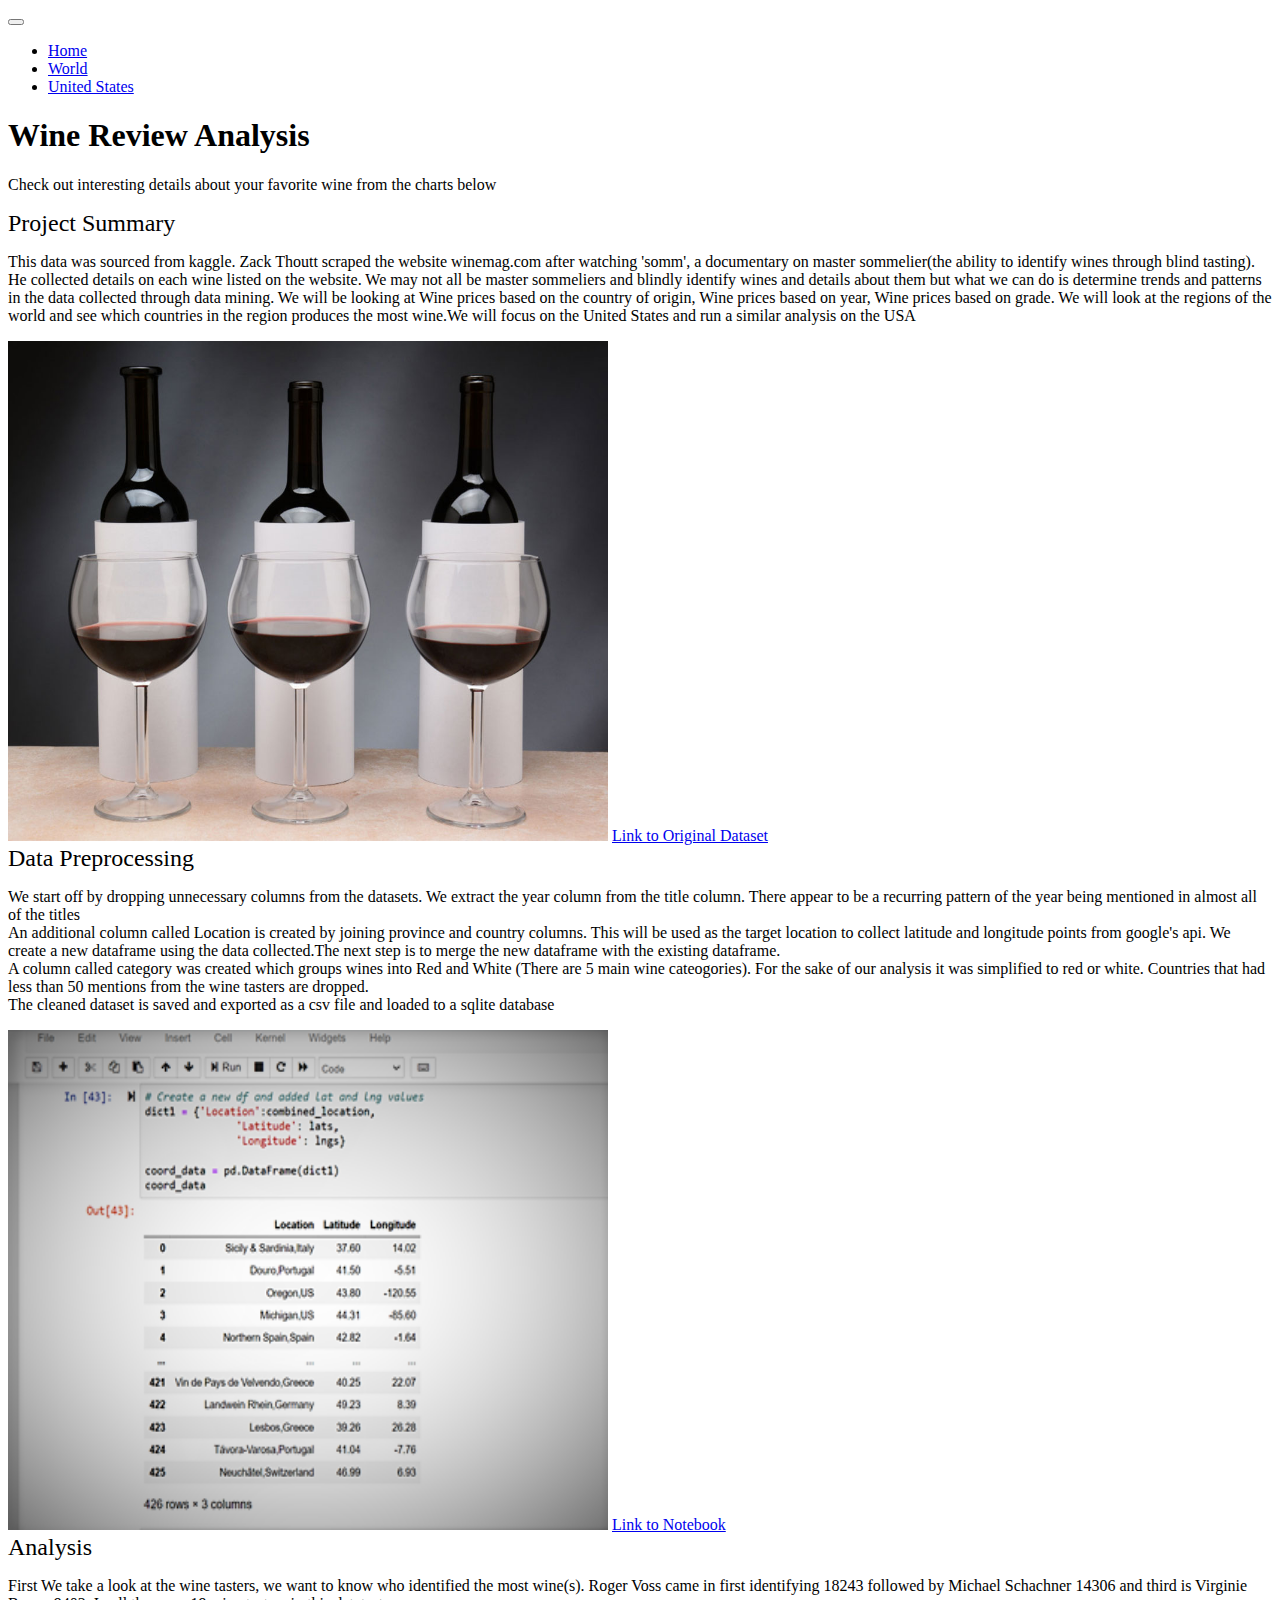
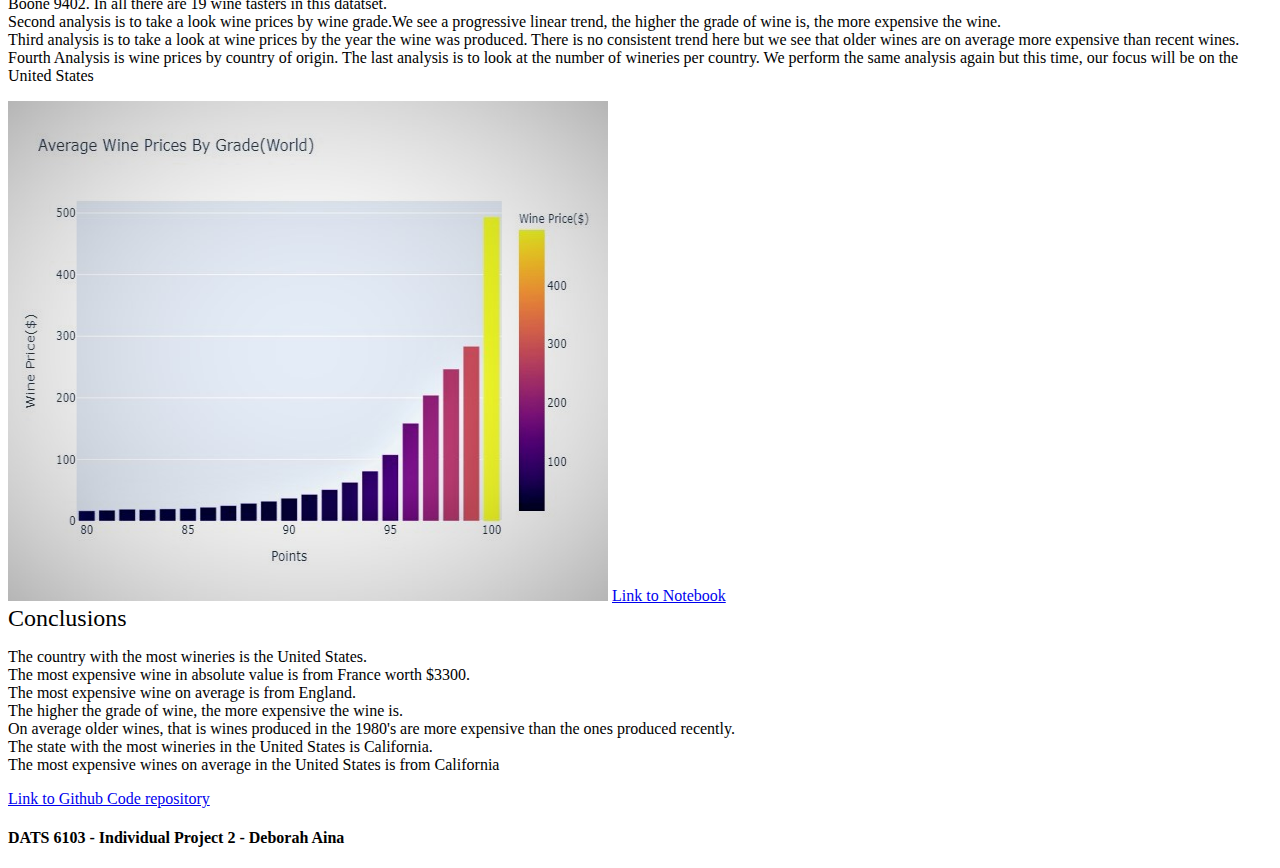
<file: index.html>
<!DOCTYPE html>
<html lang="en">

<head>
  <meta charset="UTF-8">
  <meta name="viewport" content="width=device-width, initial-scale=1.0">
  <meta http-equiv="X-UA-Compatible" content="ie=edge">
  <title>DATS 6103</title>
  <!---- bootstrap cdn-->
  <link rel="stylesheet" href="https://stackpath.bootstrapcdn.com/bootstrap/4.5.0/css/bootstrap.min.css" 
  integrity="sha384-9aIt2nRpC12Uk9gS9baDl411NQApFmC26EwAOH8WgZl5MYYxFfc+NcPb1dKGj7Sk" crossorigin="anonymous">
  <link rel="stylesheet" href="./css/style.css">
 </head>
<body>

<!--- Start of navbar-->
<nav class="navbar navbar-expand-md navbar-dark bg-secondary mb-4 sticky-top">
    <button type="button" class="navbar-toggler  ml-3" data-toggle="collapse" data-target="#navbarNav" aria-control="navbarNav">
        <span class="navbar-toggler-icon "></span></button>
            <div class="collapse navbar-collapse" id="navbarNav">
                <ul class="navbar-nav ml-auto">
                <li class="nav-item px-3 active"><a class="nav-link link-special text-capitalize font-weight-bold text-light" href="index.html">Home</a></li>  
            <li class="nav-item px-3 active"><a class="nav-link link-special text-capitalize font-weight-bold text-light" href="world.html">World </a></li>
        <li class="nav-item px-3 active"><a class="nav-link link-special text-capitalize font-weight-bold text-light" href="usa.html">United States</a></li></ul>
    </div>
</nav>
<!---End of navbar-->


<!----Start of jumbotron-->
<div class="container">
    <div class="row">
        <div class="jumbotron col-md-12 bg-secondary text-center text-white">
            <h1 class="display-3 font-weight-bold">Wine Review Analysis</h1>
            <p>Check out interesting details about your favorite wine from the charts below</p>
         </div>
    </div>
 </div>
 <!--End of jumbotron-->


 <!--Project summary section-->
<section>
    <div class="container">
        <div class='row text-center'>
            <div class="col-md-5 col-sm-10 ">
                <div class="card" >
                    <div class="card-header bg-secondary text-white">Project Summary</div>
                        <div class="card-body">
                        <p class="card-text">
                        This data was sourced from kaggle. Zack Thoutt scraped the website winemag.com after watching 'somm', 
                            a documentary on master sommelier(the ability to identify wines through blind tasting). He collected details on each wine listed on the website.
                            We may not all be master sommeliers and blindly identify wines and details about them but what we can do is determine trends and patterns in the data collected through data mining.
                            We will be looking at Wine prices based on the country of origin, Wine prices based on year, Wine prices based on grade.
                        We will look at the regions of the world and see which countries in the region produces the most wine.We will focus on the United States and run a similar analysis on the USA</p> </div>
                    </div>
                </div>
            <div class="col-md-6 col-sm-10">
        <img src="./css/blind_winetasting.jpg" class ="img-fluid" alt="Wine Tasting" width="600" height="500">
    <a href="https://www.kaggle.com/zynicide/wine-reviews" target="_blank">Link to Original Dataset</a></div>
</div>
</section>
<!--Project summary section-->


<!--Data Processing section-->
<section>
    <div class="container mt-5">
       <div class='row text-center'>
           <div class="col-md-6 col-sm-10 ">
               <div class="card" >
                   <div class="card-header bg-secondary text-white">Data Preprocessing</div>
                       <div class="card-body">
                       <p class="card-text">
                        We start off by dropping unnecessary columns from the datasets. We extract the year column from the title column. 
                        There appear to be a recurring pattern of the year being mentioned in almost all of the titles<br>
                        An additional column called Location is created by joining province and country columns. This will be used as the target location to collect latitude and 
                        longitude points from google's api. We create a new dataframe using the data collected.The next step is to merge the new dataframe with the existing dataframe.<br>
                        A column called category was created which groups wines into Red and White (There are 5 main wine cateogories).
                        For the sake of our analysis it was simplified to red or white. Countries that had less than 50 mentions from the wine tasters are dropped.<br>
                       The cleaned dataset is saved and exported as a csv file and loaded to a sqlite database</p> </div>
                   </div>
                   </div>
               <div class="col-md-6 col-sm-10">
           <img src="./css/lat_lng_1.png" class="img-fluid" alt="Lat Lng Image" width="600" height="500">
           <a href="part_1.html" target="_blank">Link to Notebook</a>
        </div>
    </div>
</div>
</section>
<!--End of Data Processing section-->


<!--Analysis section-->
<section>
    <div class="container mt-5">
       <div class='row text-center'>
           <div class="col-md-6 col-sm-10 ">
               <div class="card" >
                   <div class="card-header bg-secondary text-white">Analysis</div>
                       <div class="card-body">
                       <p class="card-text">
                        First We take a look at the wine tasters, we want to know who identified the most wine(s). Roger Voss came in first identifying 18243 followed by 
                            Michael Schachner 14306 and third is Virginie Boone 9402. In all there are 19 wine tasters in this datatset.<br>
                                Second analysis is to take a look wine prices by wine grade.We see a progressive linear trend, the higher the grade of wine is, the more
                                    expensive the wine. <br>
                                    Third analysis is to take a look at wine prices by the year the wine was produced. There is no consistent trend here but we see that older wines are 
                                    on average more expensive than recent wines.<br>
                                    Fourth Analysis is wine prices by country of origin.
                                The last analysis is to look at the number of wineries per country.
                            We perform the same analysis again but this time, our focus will be on the United States</p> </div>
                        </div>
                    </div>
                <div class="col-md-6 col-sm-10">
            <img src="./css/grade_price_1.jpeg" class="img-fluid" alt="Lat Lng Image" width="600" height="500">
        <a href="part_2.html" target="_blank">Link to Notebook</a></div>
    </div>
</div>
</section>
<!--End of Analysis section-->


<!----Conclusion section-->
<section>
    <div class="container mt-5">
        <div class='row text-center justify-content-center'>
            <div class="col-md-5 col-sm-10 ">
                <div class="card" >
                    <div class="card-header bg-secondary text-white">Conclusions</div>
                        <div class="card-body">
                        <p class="card-text">
                            The country with the most wineries is the United States.<br>
                            The most expensive wine in absolute value is from France worth $3300.<br>
                            The most expensive wine on average is from England.<br>
                            The higher the grade of wine, the more expensive the wine is.<br>  
                            On average older wines, that is wines produced in the 1980's are more expensive than the ones produced recently.<br>   
                        The state with the most wineries in the United States is California.<br>          
                    The most expensive wines on average in the United States is from California </p> </div>
                    <a href="https://github.com/Deborahaina/DATS6103_Wine" target="_blank">Link to Github Code repository</a>
                </div>
            </div>
        </div>
</section>
<!--End of Conclusion section-->


<footer class="bg-secondary mt-5 pt-5 ">
    <div class="container-fluid"></div> 
        <div class="row">
        <div class="col text-center text-white">
        <h4>DATS 6103 - Individual Project 2 - Deborah Aina</h4>
    </div>
</footer>


<!-- Option 1: jQuery and Bootstrap Bundle (includes Popper) -->
<script src="https://code.jquery.com/jquery-3.5.1.slim.min.js" integrity="sha384-DfXdz2htPH0lsSSs5nCTpuj/zy4C+OGpamoFVy38MVBnE+IbbVYUew+OrCXaRkfj" crossorigin="anonymous"></script>
<script src="https://cdn.jsdelivr.net/npm/bootstrap@4.5.3/dist/js/bootstrap.bundle.min.js" integrity="sha384-ho+j7jyWK8fNQe+A12Hb8AhRq26LrZ/JpcUGGOn+Y7RsweNrtN/tE3MoK7ZeZDyx" crossorigin="anonymous"></script>



</body>

</html>
</file>
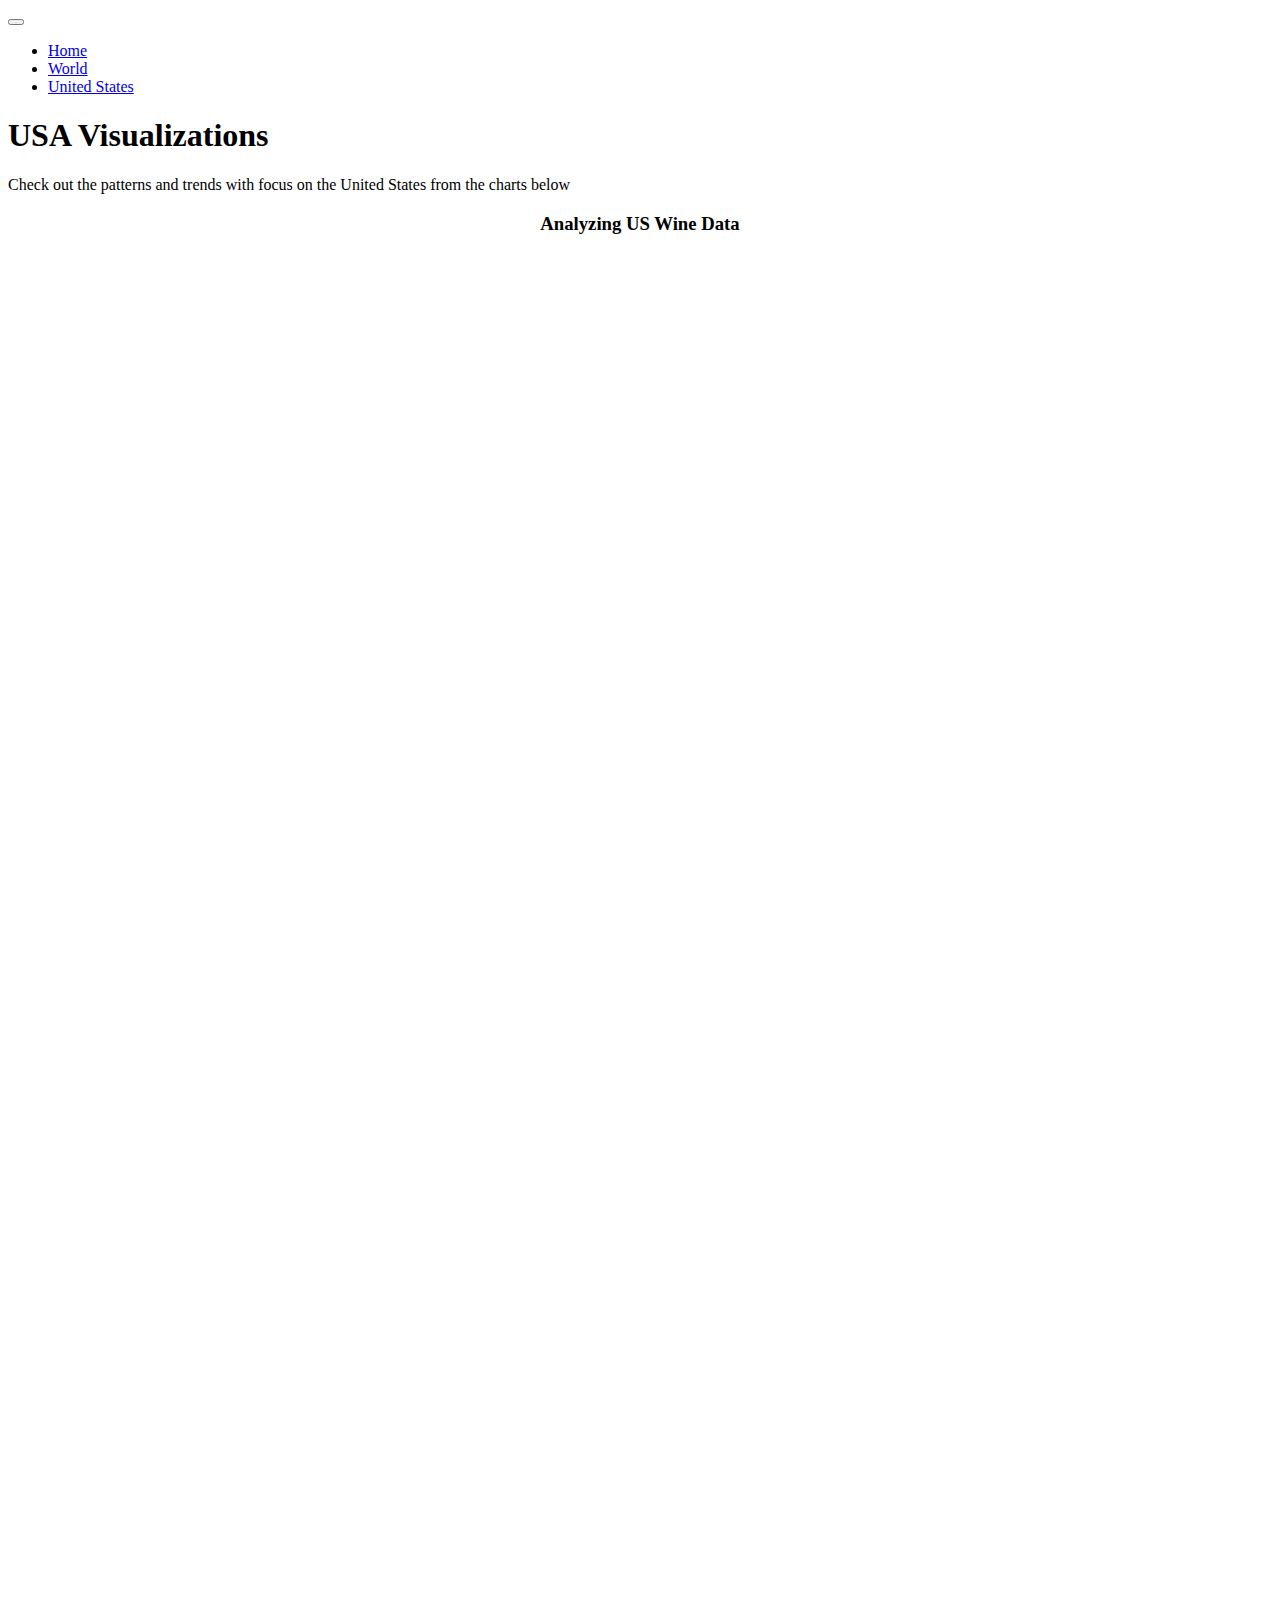
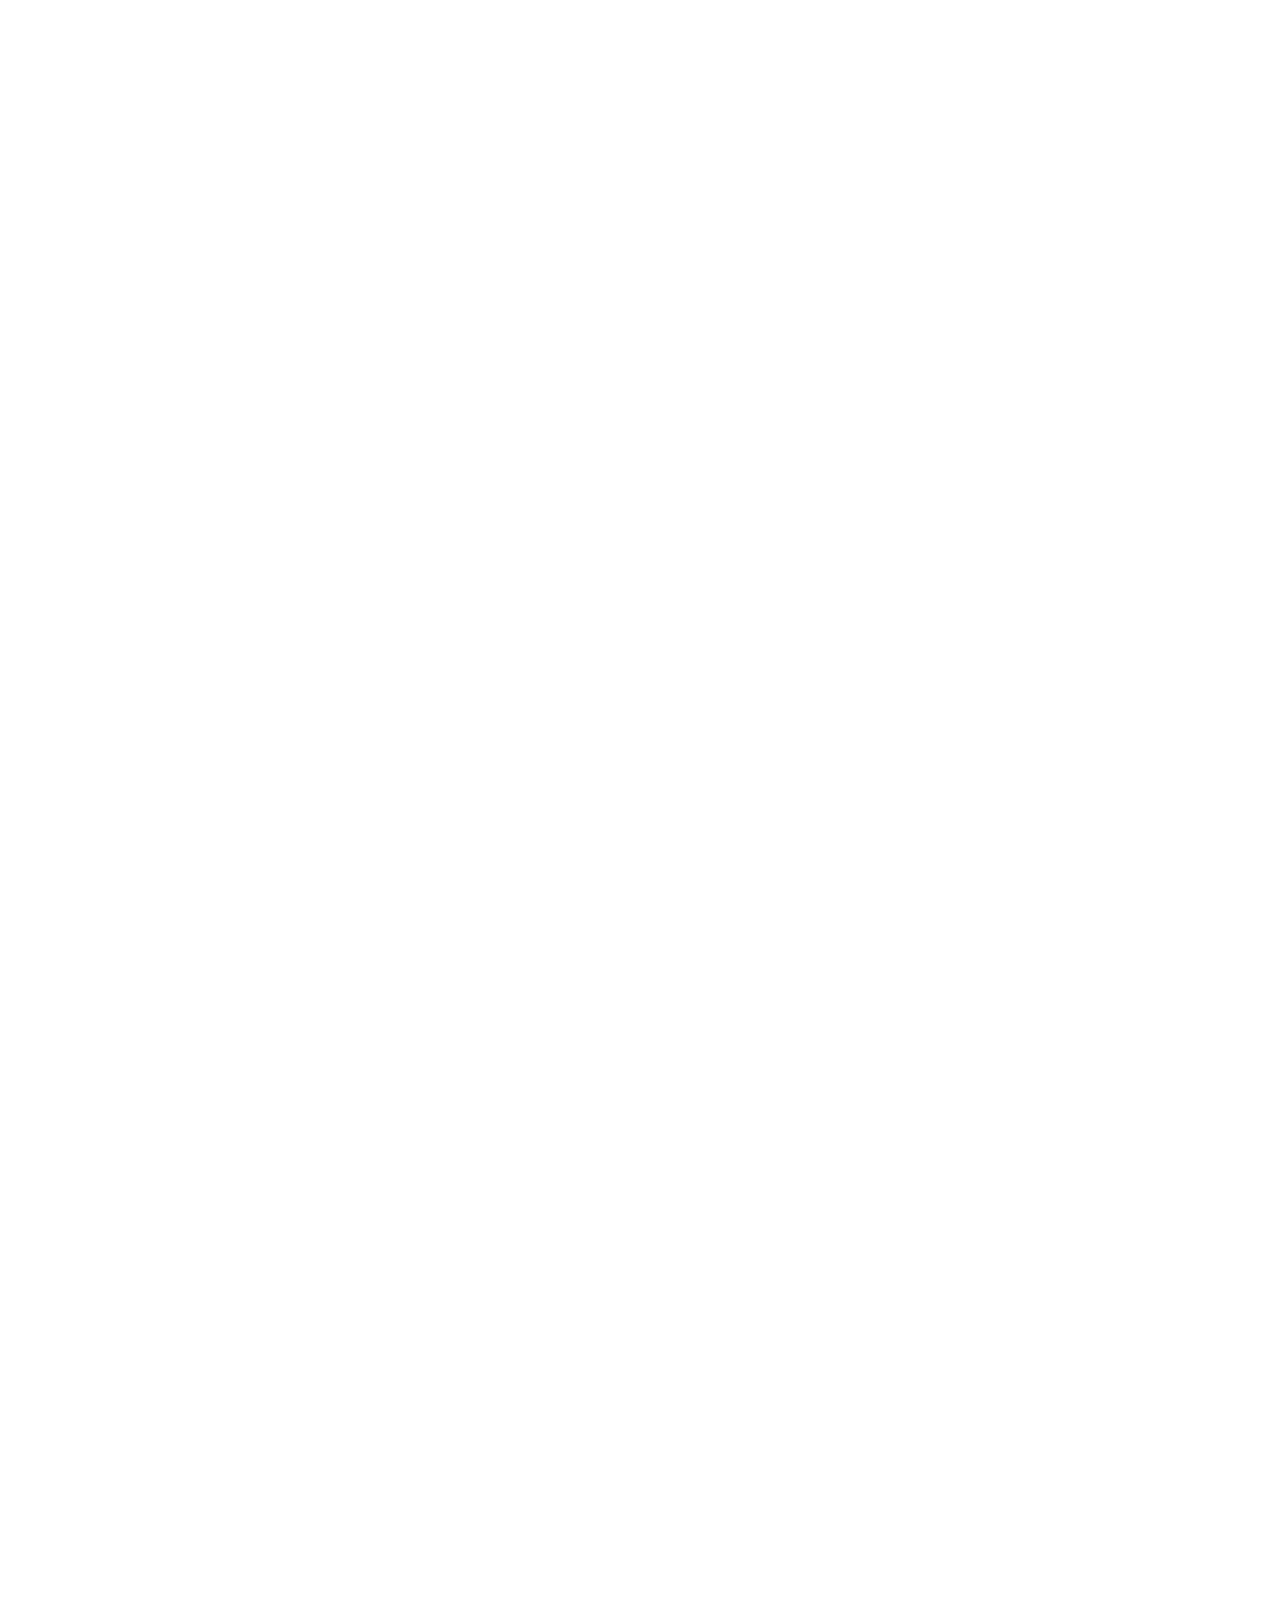
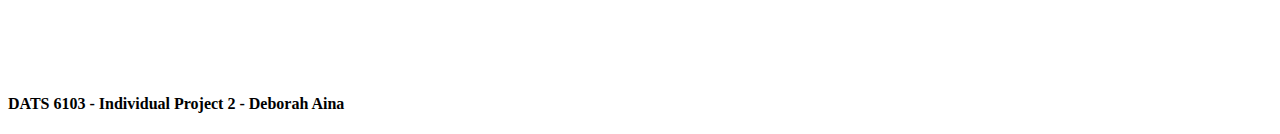
<file: usa.html>
<!DOCTYPE html>
<html lang="en">

<head>
  <meta charset="UTF-8">
  <meta name="viewport" content="width=device-width, initial-scale=1.0">
  <meta http-equiv="X-UA-Compatible" content="ie=edge">
  <title>DATS 6103</title>
  <!---- bootstrap cdn-->
  <link rel="stylesheet" href="https://stackpath.bootstrapcdn.com/bootstrap/4.5.0/css/bootstrap.min.css" 
  integrity="sha384-9aIt2nRpC12Uk9gS9baDl411NQApFmC26EwAOH8WgZl5MYYxFfc+NcPb1dKGj7Sk" crossorigin="anonymous">
  <link rel="stylesheet" href="./css/style.css">
 </head>
<body>

      <!--- Start of navbar-->
<nav class="navbar navbar-expand-md navbar-dark bg-secondary mb-4 sticky-top">
    <button type="button" class="navbar-toggler  ml-3" data-toggle="collapse" data-target="#navbarNav" aria-control="navbarNav">
        <span class="navbar-toggler-icon "></span></button>
            <div class="collapse navbar-collapse" id="navbarNav">
                <ul class="navbar-nav ml-auto">
                <li class="nav-item px-3 active"><a class="nav-link link-special text-capitalize font-weight-bold text-light" href="index.html">Home</a></li>  
            <li class="nav-item px-3 active"><a class="nav-link link-special text-capitalize font-weight-bold text-light" href="world.html">World </a></li>
        <li class="nav-item px-3 active"><a class="nav-link link-special text-capitalize font-weight-bold text-light" href="usa.html">United States</a></li></ul>
    </div>
</nav>

<div class="container">
    <div class="row">
        <div class="jumbotron col-md-12 bg-secondary text-center text-white">
            <h1 class="display-3 font-weight-bold">USA Visualizations</h1>
            <p>Check out the patterns and trends with focus on the United States from the charts below</p>
         </div>
    </div>
 </div>


 <section>
    <div class="container">
       <div class="row">
           <div class="col text-center mt-5">
               <h3 id="mini-header" class="text-uppercase font-weight-bold ">Analyzing US Wine Data</h3>
                   <div class="col-md-10">
                       <iframe frameborder="0" scrolling="no" src="//plotly.com/~Daina92/54.embed"></iframe></div>
                       <div class="col-md-10">
                        <iframe frameborder="0" scrolling="no" src="//plotly.com/~Daina92/188.embed"></iframe>
                       </div>
                           <div class="col-md-10">
                           <iframe frameborder="0" scrolling="no" src="//plotly.com/~Daina92/12.embed"></iframe></div>
                       <div class="col-md-10">
                   <iframe frameborder="0" scrolling="no" src="//plotly.com/~Daina92/14.embed"></iframe></div>
               <div class="col-md-10">
           <iframe frameborder="0" scrolling="no" src="//plotly.com/~Daina92/16.embed"></iframe></div>
       </div>
   </div>
</div>
</section>


 <footer class="bg-secondary mt-5 pt-5 ">
    <div class="container-fluid"></div> 
        <div class="row">
            <div class="col text-center text-white">
        <h4>DATS 6103 - Individual Project 2 - Deborah Aina</h4>
    </div>
</footer>
</file>
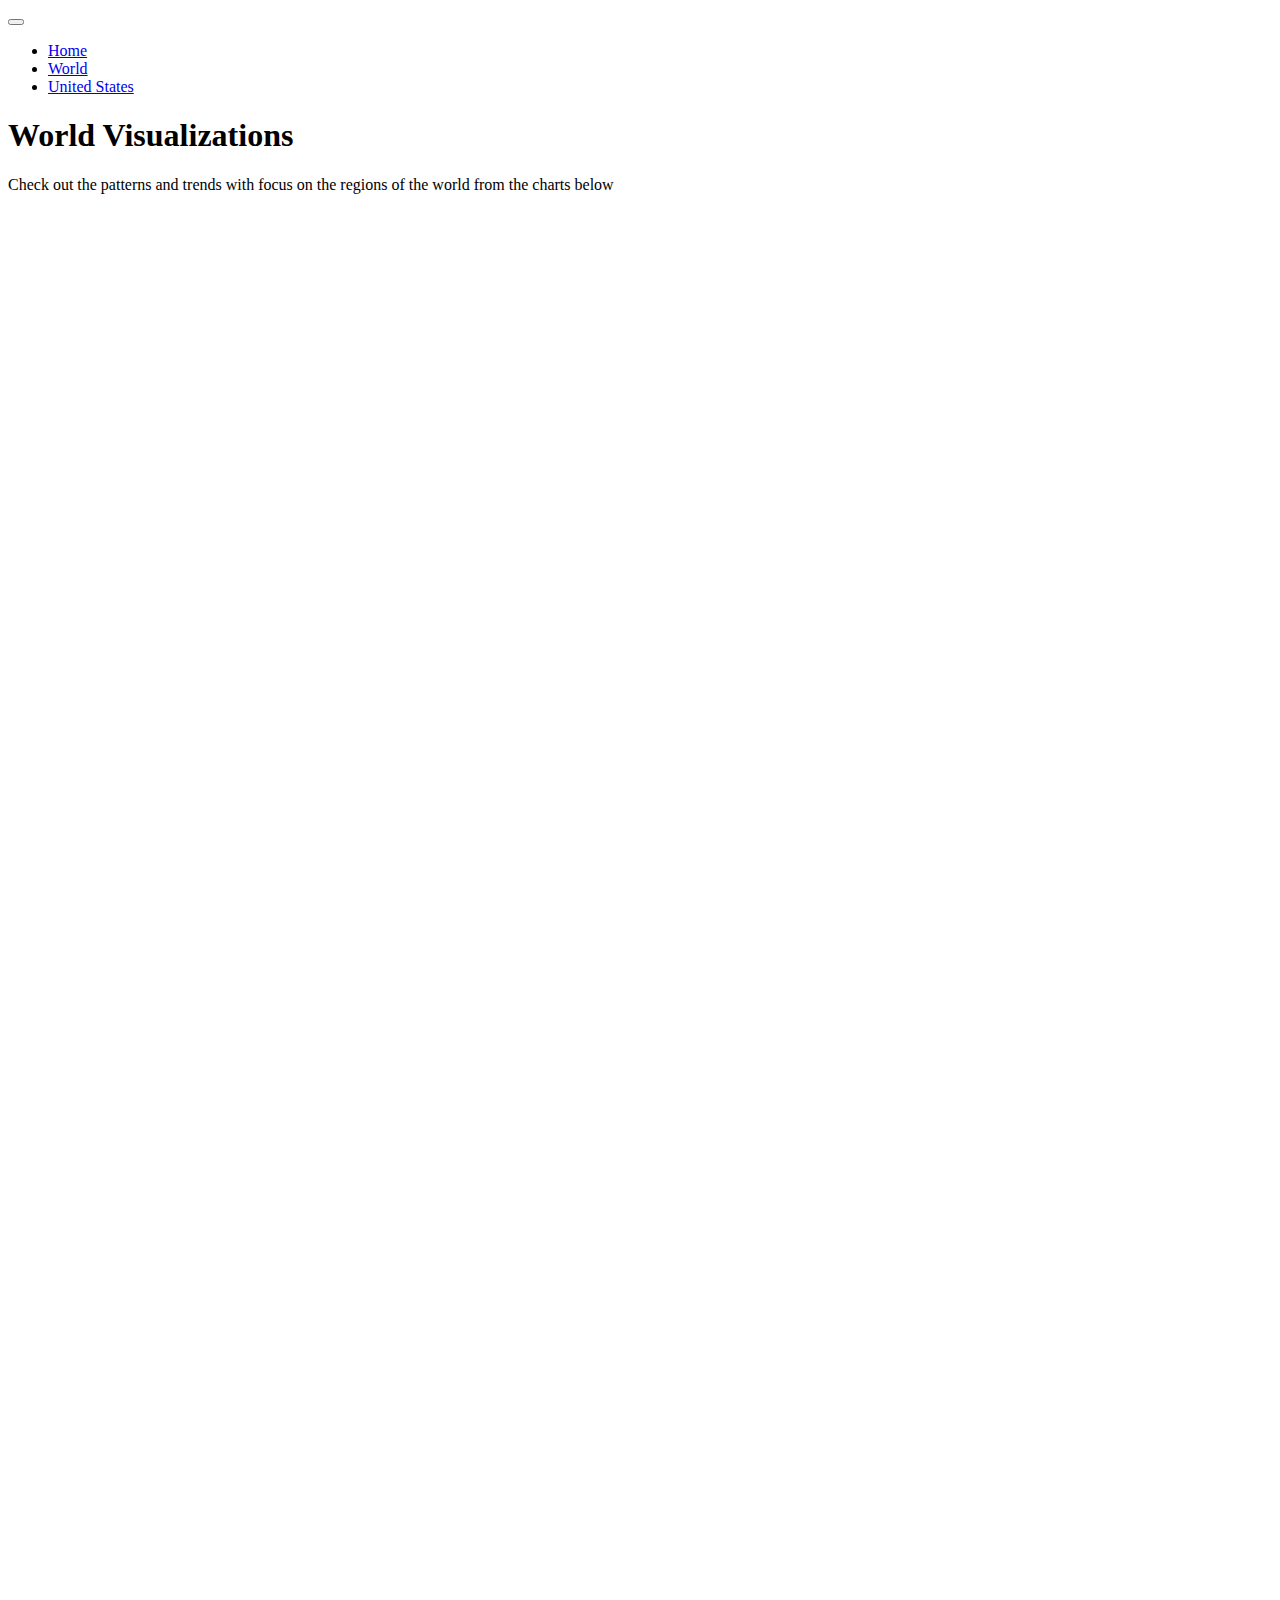
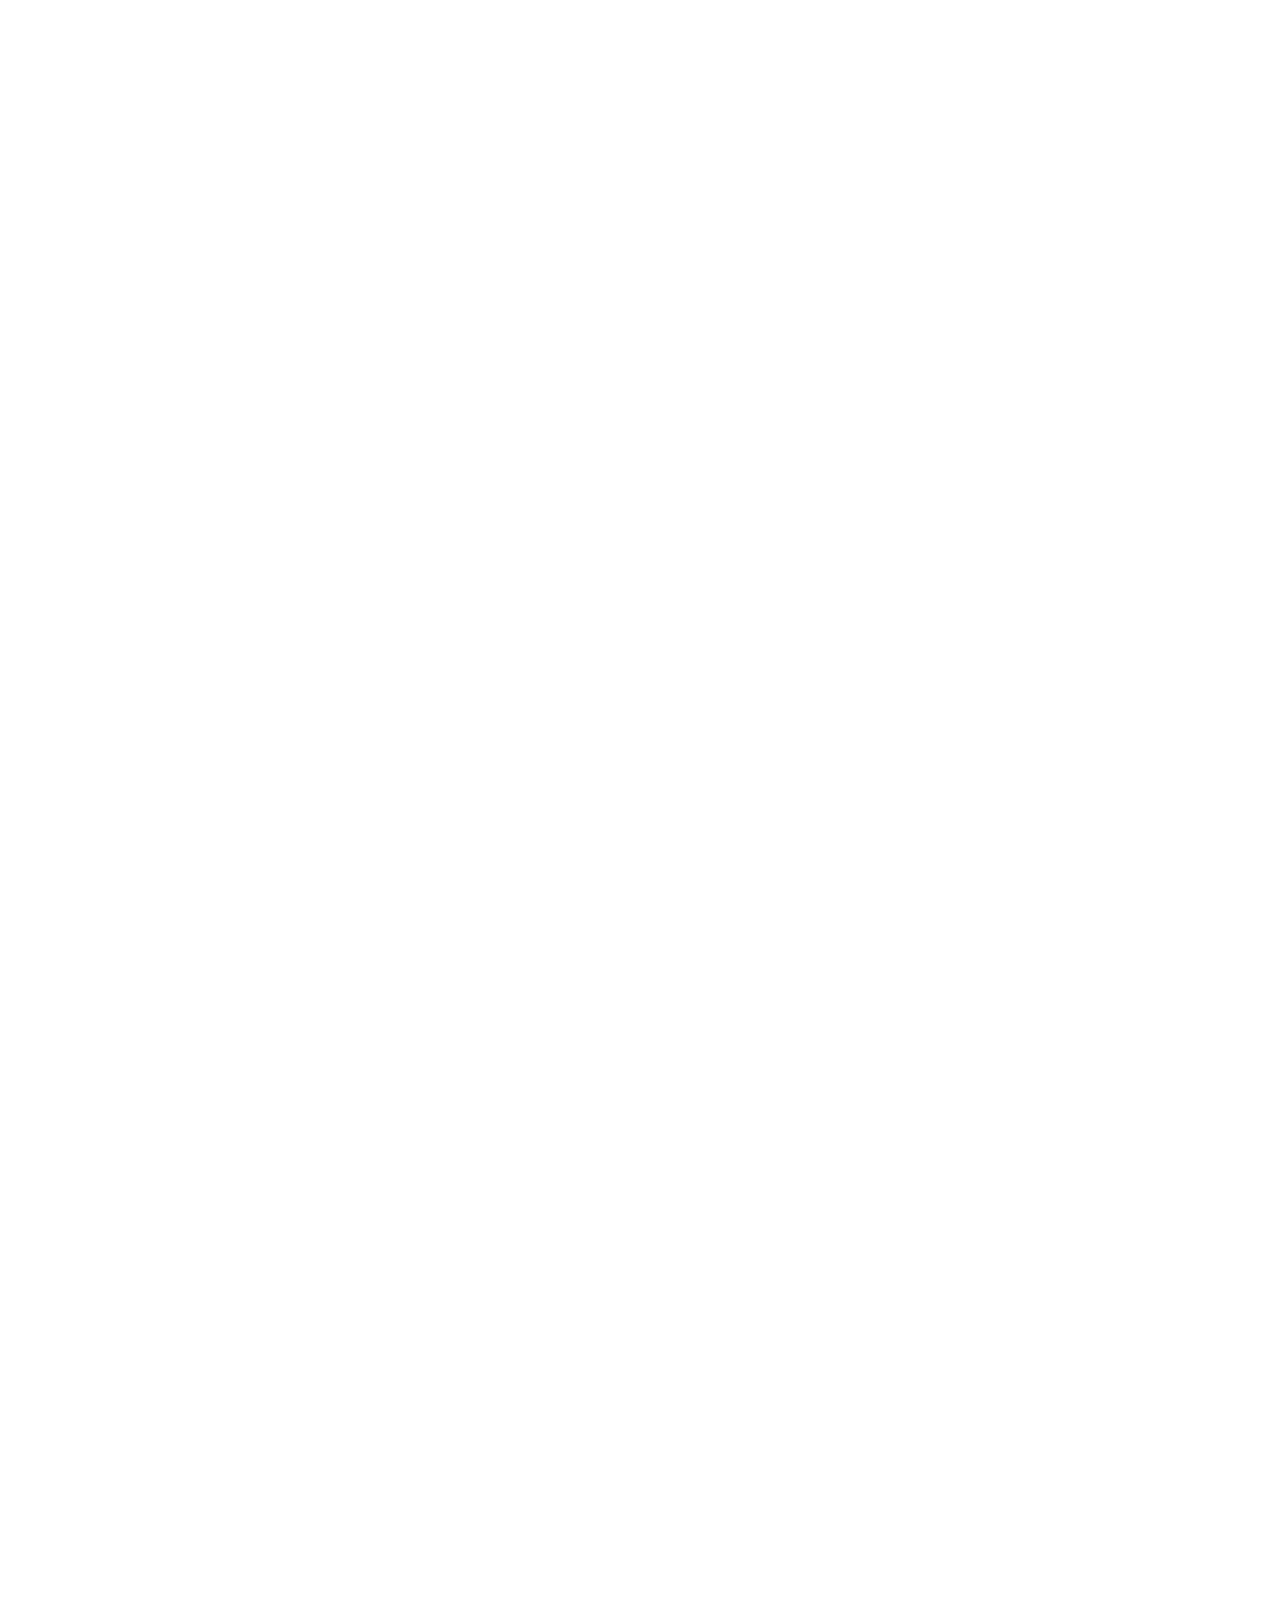
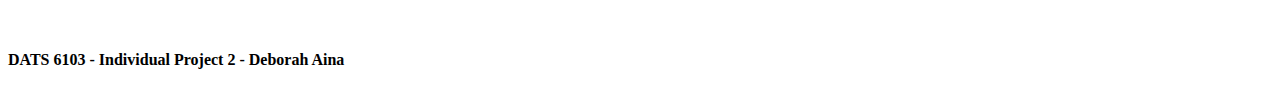
<file: world.html>
<!DOCTYPE html>
<html lang="en">

<head>
  <meta charset="UTF-8">
  <meta name="viewport" content="width=device-width, initial-scale=1.0">
  <meta http-equiv="X-UA-Compatible" content="ie=edge">
  <title>DATS 6103</title>
  <!---- bootstrap cdn-->
  <link rel="stylesheet" href="https://stackpath.bootstrapcdn.com/bootstrap/4.5.0/css/bootstrap.min.css" 
  integrity="sha384-9aIt2nRpC12Uk9gS9baDl411NQApFmC26EwAOH8WgZl5MYYxFfc+NcPb1dKGj7Sk" crossorigin="anonymous">
  <link rel="stylesheet" href="./css/style.css">
 </head>
<body>

      <!--- Start of navbar-->
<nav class="navbar navbar-expand-md navbar-dark bg-secondary sticky-top mb-4">
    <button type="button" class="navbar-toggler  ml-3" data-toggle="collapse" data-target="#navbarNav" aria-control="navbarNav">
        <span class="navbar-toggler-icon "></span></button>
            <div class="collapse navbar-collapse" id="navbarNav">
                <ul class="navbar-nav ml-auto">
                <li class="nav-item px-3 active"><a class="nav-link link-special text-capitalize font-weight-bold text-light" href="index.html">Home</a></li>  
            <li class="nav-item px-3 active"><a class="nav-link link-special text-capitalize font-weight-bold text-light" href="world.html">World </a></li>
        <li class="nav-item px-3 active"><a class="nav-link link-special text-capitalize font-weight-bold text-light" href="usa.html">United States</a></li></ul>
    </div>
</nav>

<div class="container">
    <div class="row">
        <div class="jumbotron col-md-12 bg-secondary text-center text-white">
            <h1 class="display-3 font-weight-bold">World Visualizations</h1>
            <p>Check out the patterns and trends with focus on the regions of the world from the charts below</p>
         </div>
    </div>
 </div>

 <section>
    <div class="container">
        <div class="row">
            <div class="col-md-10">
                <iframe frameborder="0" scrolling="no" src="//plotly.com/~Daina92/6.embed"></iframe></div>
                    <div class="col-md-10">
                    <iframe frameborder="0" scrolling="no"  src="//plotly.com/~Daina92/168.embed"></iframe></div>
                        <div class="col-md-10">
                        <iframe frameborder="0" scrolling="no" src="//plotly.com/~Daina92/8.embed"></iframe></div>
                        <div class="col-md-10">
                    <iframe frameborder="0" scrolling="no" src="//plotly.com/~Daina92/10.embed"></iframe></div>
                <div class="col-md-10">
            <iframe frameborder="0" scrolling="no" src="//plotly.com/~Daina92/18.embed"></iframe>
        </div>
    </div>
 </section>

<footer class="bg-secondary mt-5 pt-5 ">
    <div class="container-fluid"></div> 
        <div class="row">
            <div class="col text-center text-white">
        <h4>DATS 6103 - Individual Project 2 - Deborah Aina</h4>
    </div>
</footer>

 <!-- Option 1: jQuery and Bootstrap Bundle (includes Popper) -->
<script src="https://code.jquery.com/jquery-3.5.1.slim.min.js" integrity="sha384-DfXdz2htPH0lsSSs5nCTpuj/zy4C+OGpamoFVy38MVBnE+IbbVYUew+OrCXaRkfj" crossorigin="anonymous"></script>
<script src="https://cdn.jsdelivr.net/npm/bootstrap@4.5.3/dist/js/bootstrap.bundle.min.js" integrity="sha384-ho+j7jyWK8fNQe+A12Hb8AhRq26LrZ/JpcUGGOn+Y7RsweNrtN/tE3MoK7ZeZDyx" crossorigin="anonymous"></script>



</body>
</html>
</file>
<file: css/style.css>
.card-text{
   text-align: left; 
} 
.card-header{
   font-size: 1.5em;
}

iframe{
   justify-content: center;
   align-items: center;
   text-align: center;
   height:600px;
   width:1000px;
}

#mini-header{
   text-align: center;
}
</file>
